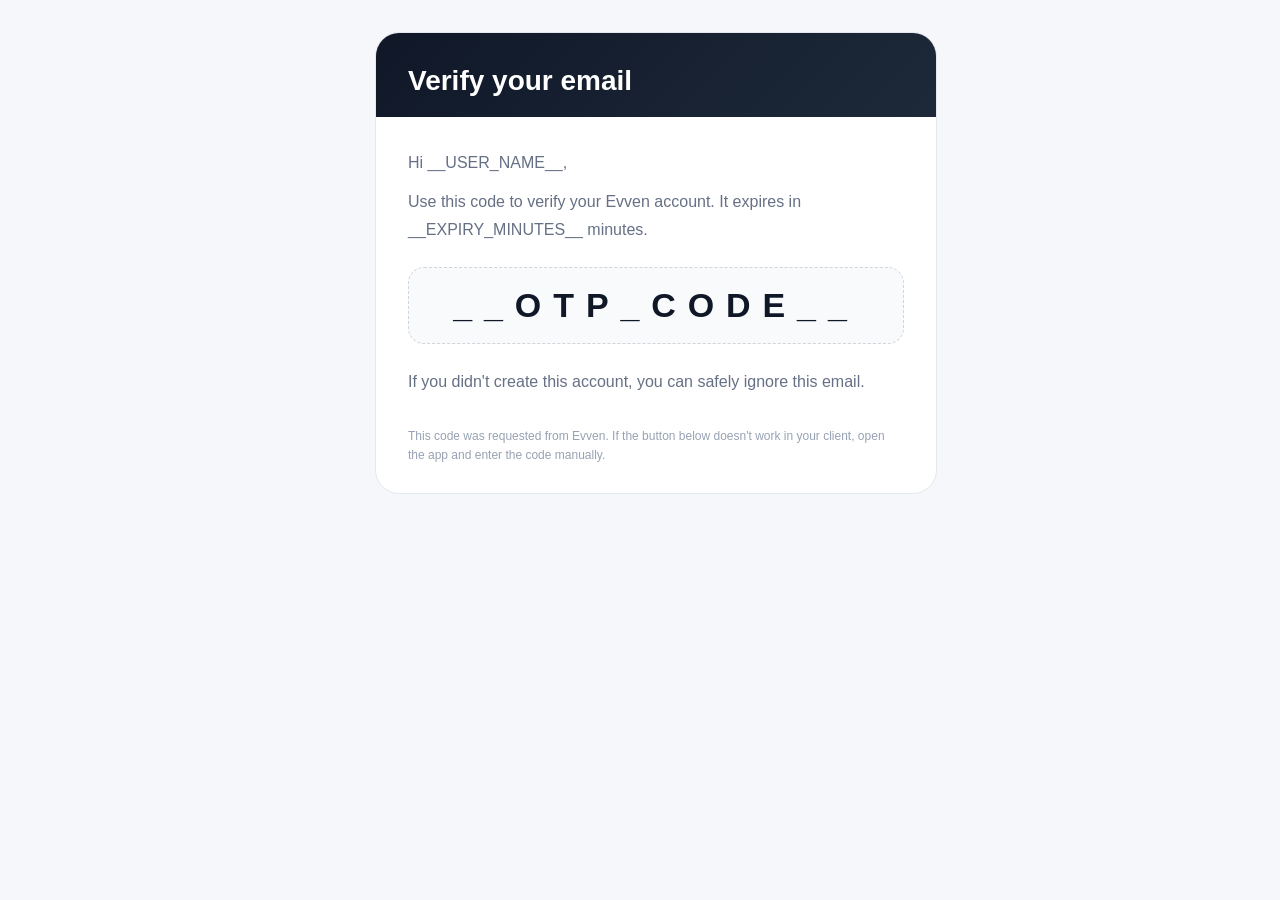
<file: templates/email/email-verification-otp.html>
<!DOCTYPE html>
<html lang="en">
  <head>
    <meta charset="UTF-8" />
    <meta name="viewport" content="width=device-width, initial-scale=1.0" />
    <title>Verify your Evven email</title>
    <style>
      body {
        margin: 0;
        padding: 0;
        background: #f6f7fb;
        font-family: Arial, Helvetica, sans-serif;
        color: #101828;
      }
      .wrap {
        width: 100%;
        padding: 32px 16px;
      }
      .card {
        max-width: 560px;
        margin: 0 auto;
        background: #ffffff;
        border-radius: 24px;
        overflow: hidden;
        border: 1px solid #e4e7ec;
      }
      .hero {
        padding: 32px 32px 20px;
        background: linear-gradient(135deg, #101828 0%, #1d2939 100%);
        color: #fff;
      }
      .hero h1 {
        margin: 0;
        font-size: 28px;
        line-height: 1.15;
      }
      .content {
        padding: 32px;
      }
      .otp {
        margin: 24px 0;
        padding: 18px 20px;
        text-align: center;
        border-radius: 16px;
        border: 1px dashed #d0d5dd;
        background: #f9fafb;
        font-size: 34px;
        letter-spacing: 0.35em;
        font-weight: 700;
      }
      .muted {
        color: #667085;
        line-height: 1.7;
        margin: 0;
      }
      .footer {
        padding: 0 32px 28px;
        color: #98a2b3;
        font-size: 12px;
        line-height: 1.6;
      }
      @media (max-width: 480px) {
        .hero,
        .content,
        .footer {
          padding-left: 20px;
          padding-right: 20px;
        }
        .otp {
          font-size: 28px;
          letter-spacing: 0.28em;
        }
      }
    </style>
  </head>
  <body>
    <div class="wrap">
      <div class="card">
        <div class="hero">
          <h1>Verify your email</h1>
        </div>
        <div class="content">
          <p class="muted">Hi __USER_NAME__,</p>
          <p class="muted" style="margin-top: 12px;">
            Use this code to verify your Evven account. It expires in __EXPIRY_MINUTES__ minutes.
          </p>
          <div class="otp">__OTP_CODE__</div>
          <p class="muted">
            If you didn't create this account, you can safely ignore this email.
          </p>
        </div>
        <div class="footer">
          This code was requested from Evven. If the button below doesn't work in your client, open the app and enter the code manually.
        </div>
      </div>
    </div>
  </body>
</html>
</file>
